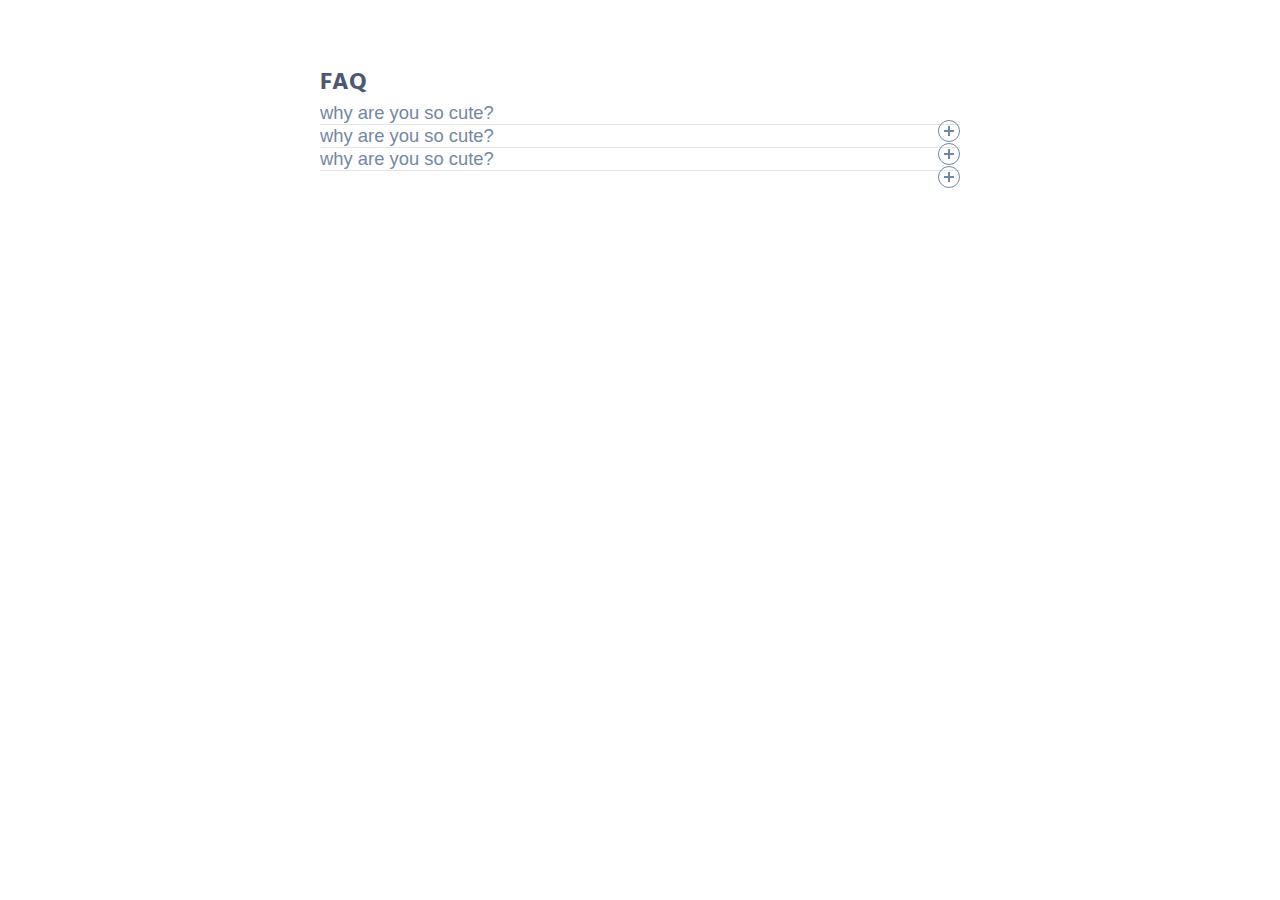
<file: practice-bits.html>
<!DOCTYPE html>
<html lang=""en">
<head>
    <meta charset="utf-8" />
    <meta name="viewport" name="width=device-width, initial-scale=1.0" />
    <link rel="stylesheet" href="practice-styles.css" />
    <title>this is where i work it out!</title>
</head>
<body>

    <div class="container">
        <h2>FAQ</h2>
        <div class="accordion">
            <div class="accordion-item">
                <button id=""accordion-button-1" aria-expanded="false">
                    <span class="accordion-title">why are you so cute?</span>
                    <span class="icon" aria-hidden="true"></span>
                </button>
                <div class="accordion-content">
                    <p>
                        heres the answer sTUPID
                    </p>
                </div>
            </div>
            <div class="accordion-item">
                <button id=""accordion-button-2" aria-expanded="false">
                    <span class="accordion-title">why are you so cute?</span>
                    <span class="icon" aria-hidden="true"></span>
                </button>
                <div class="accordion-content">
                    <p>
                        heres the answer sTUPID
                    </p>
                </div>
            </div>
            <div class="accordion-item">
                <button id=""accordion-button-3" aria-expanded="false">
                    <span class="accordion-title">why are you so cute?</span>
                    <span class="icon" aria-hidden="true"></span>
                </button>
                <div class="accordion-content">
                    <p>
                        heres the answer sTUPID
                    </p>
                </div>
            </div>
        </div>
    </div>

    <!-- animated neon glow button-->
    <!--<a href="#">welcome bonch
        <span></span>
        <span></span>
        <span></span>
        <span></span>
    </a>-->
</body>
</html>
</file>
<file: practice-styles.css>
@import url('https://fonts.googleapis.com/css2?family=Raleway:wght@400;700&display=swap');
@import url('https://fonts.googleapis.com/css?family=Hind:300,400&display=swap');


* {
  margin: 0;
  padding: 0;
  box-sizing: border-box;
}

*::before,
*::after {
  box-sizing: border-box;
}

body {
  margin: 0;
  padding: 0;
  font-family: 'Hind', sans-serif;
  background: #fff;
  color: #4d5974;
  display: flex;
  min-height: 100vh;
}

.container {
  margin: 0 auto;
  padding: 4rem;
  width: 48rem;
}

.accordion .accordion-item {
  border-bottom: 1px solid #e5e5e5;
}

.accordion .accordion-item button[aria-expanded='true'] {
  border-bottom: 1px solid #03b5d2;
}

.accordion button {
  position: relative;
  display: block;
  text-align: left;
  width: 100%;
  pading: 1em 0;
  color: #7288a2;
  font-size: 1.15rem;
  font-weight: 400;
  border: none;
  background: none;
  outline: none;
}

.accordion button:hover,
.accordion button:focus {
  cursor: pointer;
  color: #03b4d2;
}

.accordion button:hover::after,
.accordion button:focus::after {
  cursor: pointer;
  color: #03b5d2;
  border: 1px solid #03b5d2;
}

.accordion button .accordion-title {
  padding: 1em 1.5em 1em 0;
}

.accordion button .icon {
  display: inline-block;
  position: absolute;
  top: 18px;
  right: 0;
  width: 22px;
  height: 22px;
  border: 1px solid;
  border-radius: 22px;
}

.accordion button .icon::before {
  display: block;
  position: absolute;
  content: '';
  top: 9px;
  left: 5px;
  width: 10px;
  height: 2px;
  background: currentColor;
}

.accordion button .icon::after {
  display: block;
  position: absolute;
  content: '';
  top: 5px;
  left: 9px;
  width: 2px;
  height: 10px;
  background: currentcolor;
}

.accordion button[aria-expanded='true'] {
  color: #03b5d2;
}
.accordion button[aria-expanded='true'] .icon::after {
  width: 0;
}
.accordion button[aria-expanded='true'] + .accordion-content {
  opacity: 1;
  max-height: 9em;
  transition: all 200ms linear;
  will-change: opacity, max-height;
}
.accordion .accordion-content {
  opacity: 0;
  max-height: 0;
  overflow: hidden;
  transition: opacity 200ms linear, max-height 200ms linear;
  will-change: opacity, max-height;
}
.accordion .accordion-content p {
  font-size: 1rem;
  font-weight: 300;
  margin: 2em 0;
}





/* animated neon glow button */ 

/*
body {
    display: flex;
    justify-content: center;
    align-items: center;
    height: 100vh;
    background: #050801;
    font-family: 'Raleway', sans-serif;
    font-weight: bold;
}

a {
    position: relative;
    display: inline-block;
    padding: 25px 30px;
    margin: 40px 0;
    color: #03e9f4;
    text-decoration: none;
    text-transform: uppercase;
    transition: 0.5s;
    letter-spacing: 4px;
    overflow: hidden;
    margin-right: 50px;
}

a:hover {
    background: #61fdbf;
    color: #050801;
    box-shadow: 0 0 15px #c8f403, 0 0 35px #f15194, 0 0 70px #aa6bfe;
    -webkit-box-reflect: below 1px linear-gradient(transparent, #0005);
}

a span {
    position: absolute;
    display: block;
}

a span:nth-child(1) {
    top: 0;
    left: 0;
    width: 100%;
    height: 2px;
    background: linear-gradient(90deg, transparent, #03e9f4);
    animation: animate1 2s linear infinite;
}

@keyframes animate1 {
    0% {
        left: -100%;
    }
    50%,
    100% {
        left: 100%;
    }
}

a span:nth-child(2) {
    top: -100%;
    right: 0;
    width: 2px;
    height: 100%;
    background: linear-gradient(180deg, transparent, #03e9f4);
    animation: animate2 2s linear infinite;
    animation-delay: 0.5s;
}

@keyframes animate2 {
    0% {
        top: -100%;
    }
    50%,
        100% {
            top: 100%;
        }
    }


a span:nth-child(3) {
    bottom: 0;
    right: 0;
    width: 100%;
    height: 2px;
    background: linear-gradient(270deg, transparent, #03e9f4);
    animation: animate3 2s linear infinite;
    animation-delay: 1s;
  }
  
  @keyframes animate3 {
    0% {
      right: -100%;
    }
    50%,
    100% {
      right: 100%;
    }
}
  
  a span:nth-child(4) {
    bottom: -100%;
    left: 0;
    width: 2px;
    height: 100%;
    background: linear-gradient(360deg, transparent, #03e9f4);
    animation: animate4 2s linear infinite;
    animation-delay: 1.5s;
  }
  
  @keyframes animate4 {
    0% {
      bottom: -100%;
    }
    50%,
    100% {
      bottom: 100%;
    }
  }
  */
</file>
